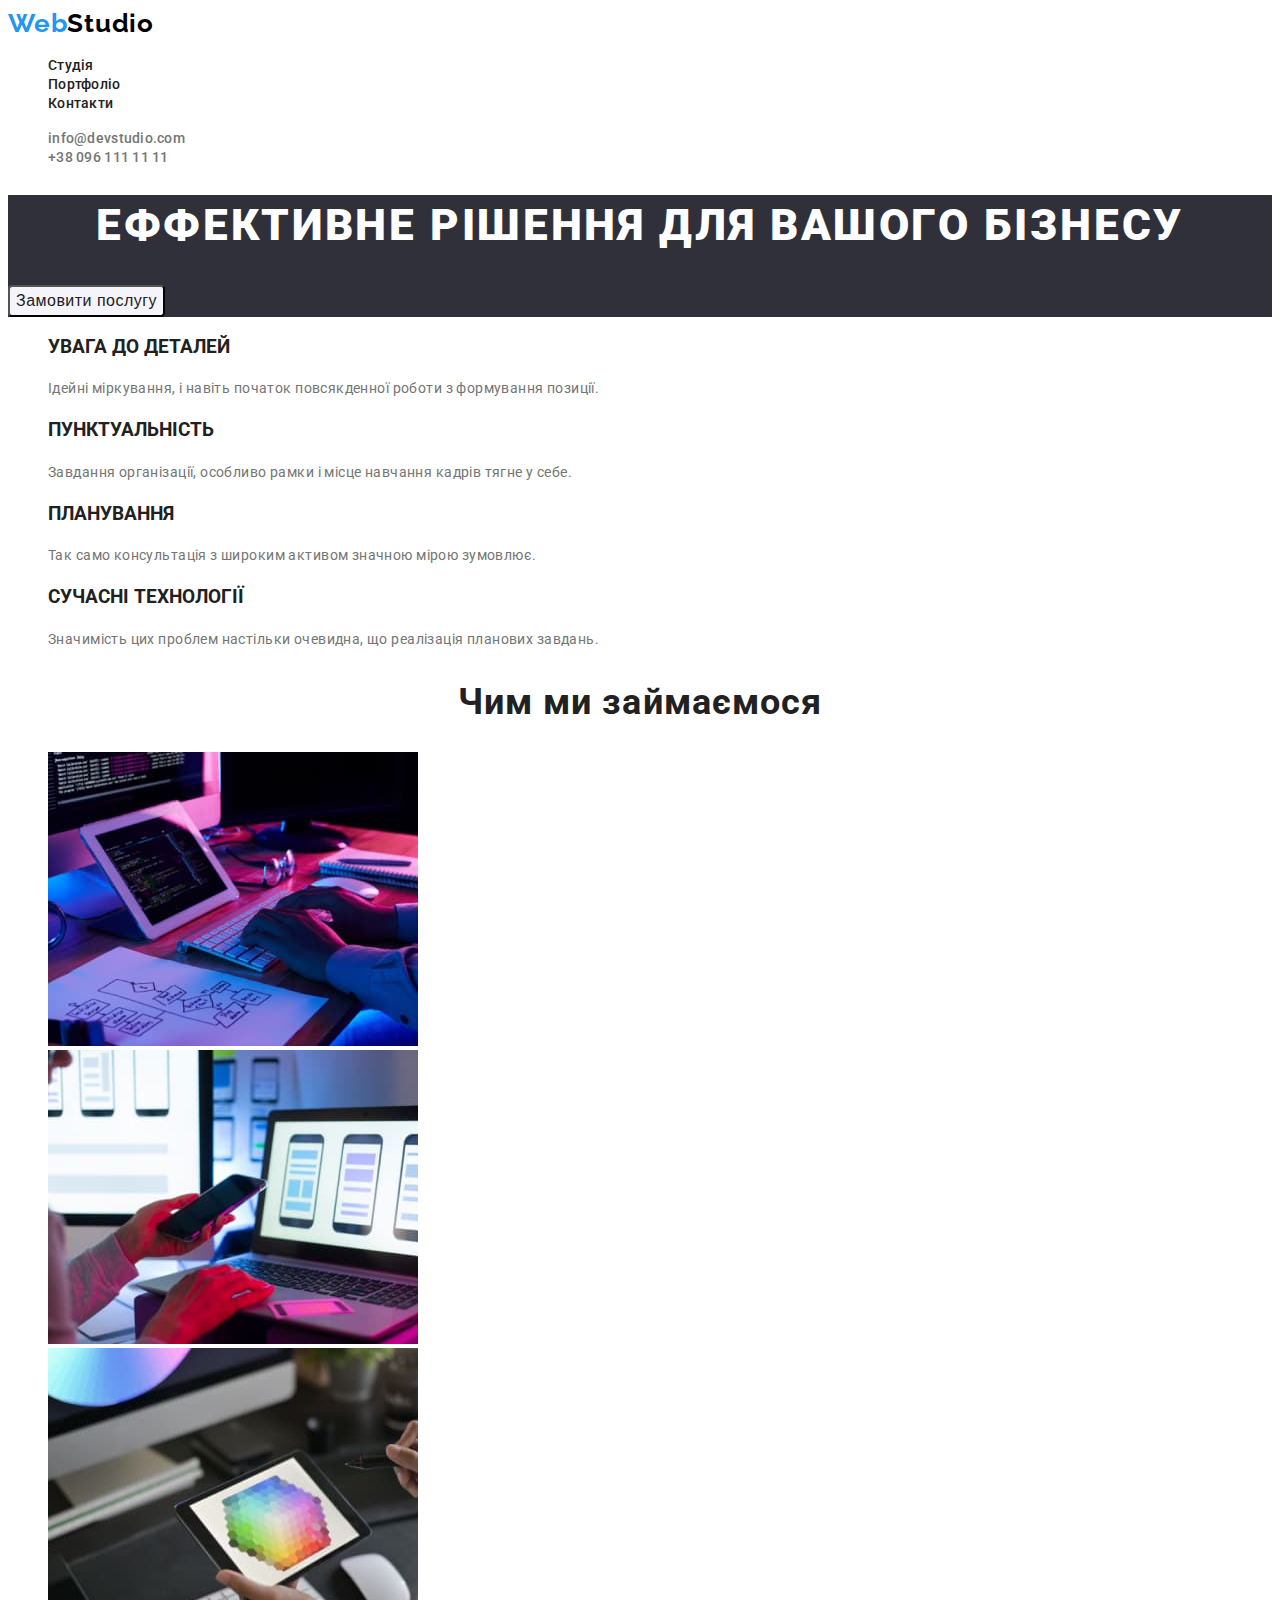
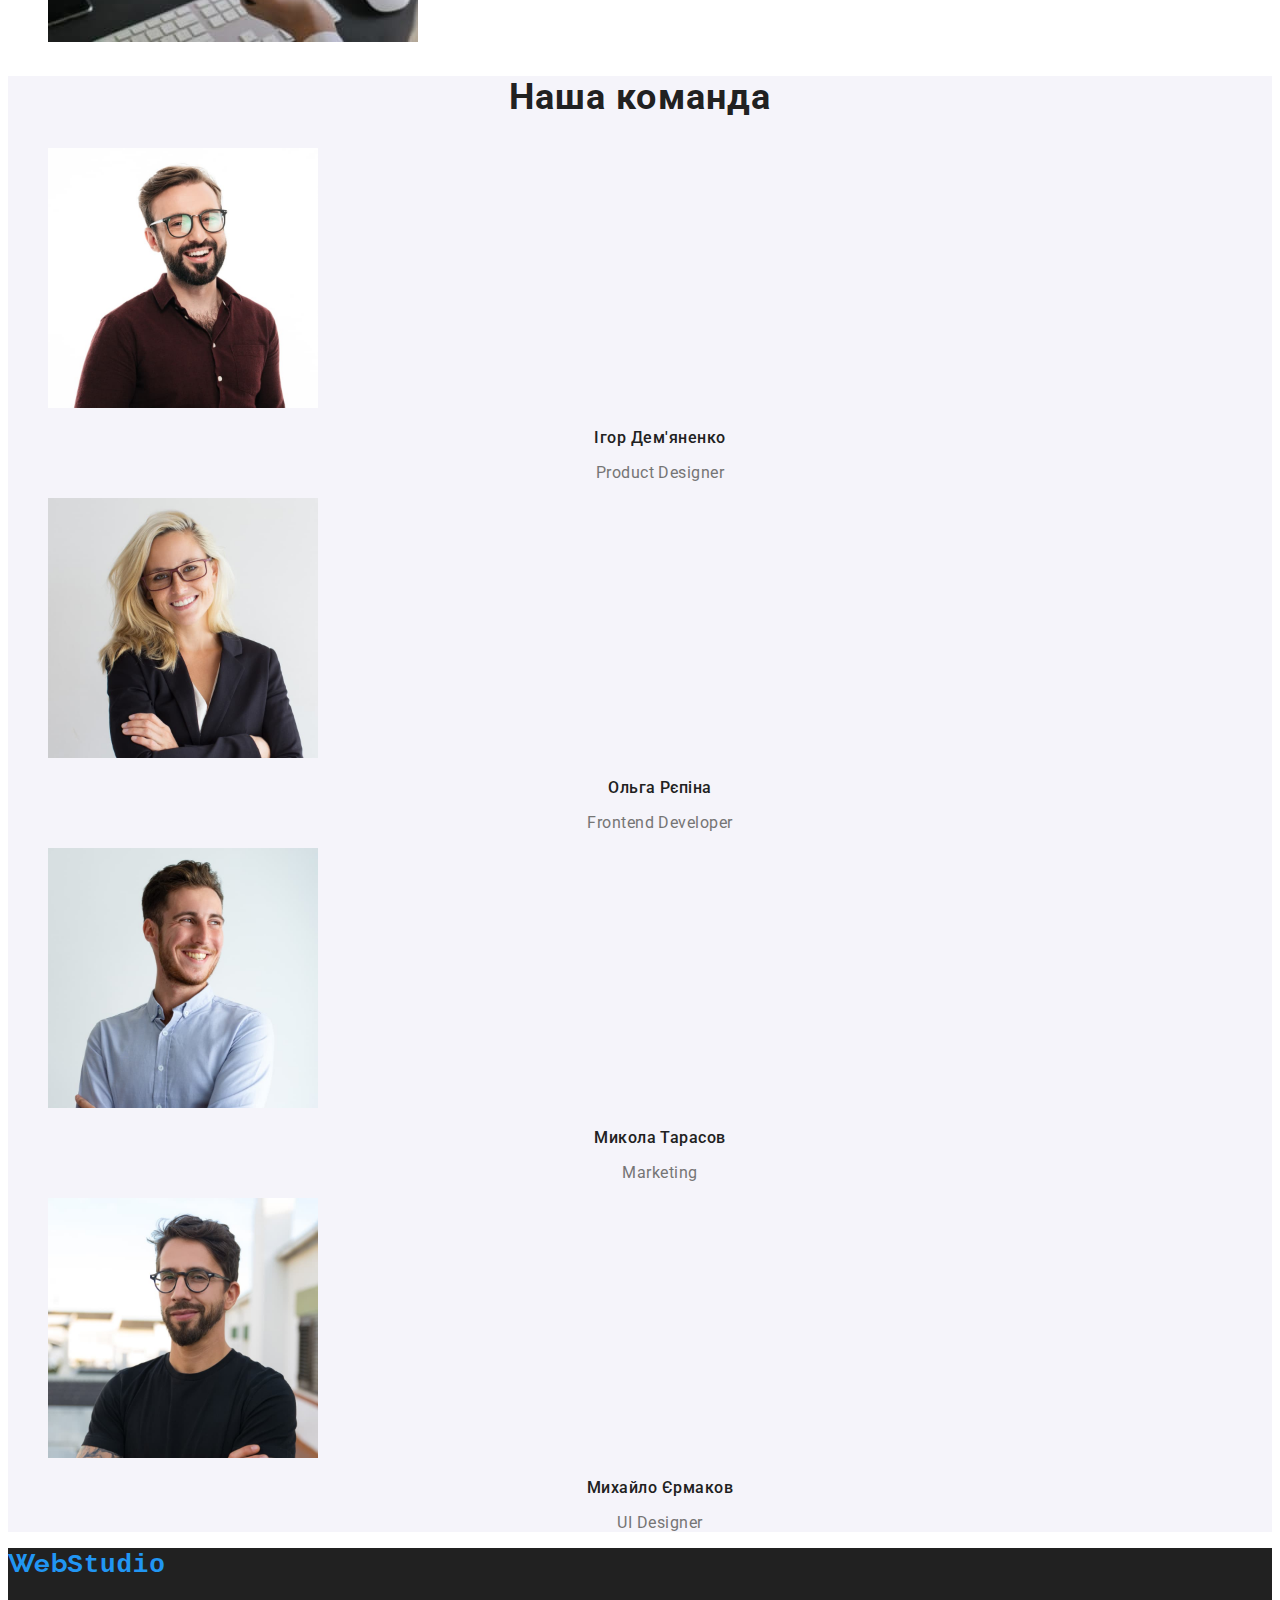
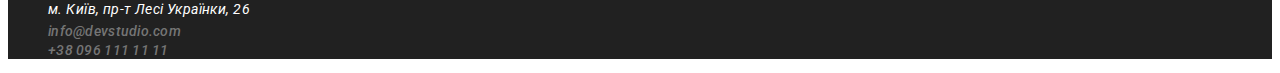
<file: index.html>
<!DOCTYPE html>
<html lang="uk">
  <head>
    <meta charset="UTF-8" />
    <meta http-equiv="X-UA-Compatible" content="IE=edge" />
    <meta name="viewport" content="width=device-width, initial-scale=1.0" />
    <title>Студія</title>
    <link rel="preconnect" href="https://fonts.googleapis.com">
<link rel="preconnect" href="https://fonts.gstatic.com" crossorigin>
<link href="https://fonts.googleapis.com/css2?family=Raleway:wght@700&family=Roboto:wght@400;500;700;900&display=swap" 
rel="stylesheet">
<link rel="stylesheet" href="./css/styles.css">
  </head>
  <body >
    <header class="header">
      <nav>
        <!--Лого-->
        <a href="./index.html" class="link logo">Web<samp class="logo-accent">Studio</samp> </a>
        <!--Меню-->
        <ul class="header-list list">
          <li class="header-item" >
            <a class="header-link link" href="./index.html">Студія</a>
          </li>
          <li>
            <a class="header-link link" href="./portfolio.html">Портфоліо</a>
          </li>
          <li>
            <a class="header-link link" href="">Контакти</a>
          </li>
        </ul>
      </nav>
      <!--Контакти-->
      <ul class="contakt-list list">
      <li class="contakt-item">
        <a class="contakt-link link"  href="mailto::info@devstudio.com">info@devstudio.com</a>
        </li>
        <li class="contakt-item">
      <a class="contakt-link link" href="tel:+380961111111">+38 096 111 11 11</a>
      </li>
       </ul>    
    </header>
    <!--Мейн-->
    <main>
      <section class="hero">
      <h1 class="hero-title">Еффективне рішення для вашого бізнесу</h1>
      <button type="button" class="hero-btb">Замовити послугу</button>
      </section>
      <section class="about">
      <h2 class="about-title">Наші переваги</h2>
        <ul class="about-list list">
        <li class="about-item">
          <h3 class="about-after-title">УВАГА ДО ДЕТАЛЕЙ</h3>
          <p class="about-text">
            Ідейні міркування, і навіть початок повсякденної роботи з формування
            позиції.
          </p>
        </li>
        <li>
          <h3 class="about-after-title">ПУНКТУАЛЬНІСТЬ</h3>
          <p class="about-text">
            Завдання організації, особливо рамки і місце навчання кадрів тягне у
            себе.
          </p>
        </li>
        <li>
          <h3 class="about-after-title">ПЛАНУВАННЯ</h3>
          <p class="about-text">
            Так само консультація з широким активом значною мірою зумовлює.</p>
        </li>
        <li>
          <h3 class="about-after-title">СУЧАСНІ ТЕХНОЛОГІЇ </h3>
          <p class="about-text">
            Значимість цих проблем настільки очевидна, що реалізація планових
            завдань.
          </p>
        </li>
      </ul>
      </section>
      <!--Чим ми займаємося-->
      <section class="project">
        <h2 class="project-title">Чим ми займаємося</h2>
        <ul class="project-list list">
          <li class="project-item"><img src="./imeges/img.jpg" alt="tablet" width="370" /></li>
          <li class="project-item"><img src="./imeges/img1.jpg" alt="laptop and smartphone" width="370" /></li>
          <li class="project-item"><img src="./imeges/img2.jpg" alt="tablet" width="370" /></li>
        </ul>
      </section>
      <!--Наша команда-->
      <section class="team">
        <h2 class="team-title">Наша команда</h2>
        <ul class="team-list list">
          <li class="team-item">
              <img src="./imeges/timeimg1.jpg" alt="man" width="270" />
              <h3 class="team-after-title">Ігор Дем'яненко</h3>
              <p class="team-text"> Product Designer</p>
          
          </li>
          <li class="team-item">
              <img src="./imeges/timeimg2.jpg" alt="woman" width="270" />
             <h3 class="team-after-title">Ольга Рєпіна </h3>
             <p class="team-text">Frontend Developer</p> 
          </li>
          <li class="team-item">
              <img src="./imeges/timeimg3.jpg" alt="man" width="270" />
              <h3 class="team-after-title">Микола Тарасов</h3>
              <p class="team-text">Marketing</p> 
          </li>
          <li class="team-item">
              <img src="./imeges/timeimg4.jpg" alt="man" width="270" />
              <h3 class="team-after-title">Михайло Єрмаков</h3>
              <p class="team-text"> UI Designer</p> 
          </li>
        </ul>
      </section>
    </main>
    <!--Футер-->
    <footer class="footer">
       <a href="./index.html" class="link logo">Web<samp class="logo-accent-footer">Studio</samp> </a>
      <address class="footer-adress">
      <ul class="footer-list list">
    <li class="footer-iten">
        <a class="footer-link link" href="https://goo.gl/maps/iibPYUfsiWBmzwQZ7" target="_blank"
      rel="noopener noreferrer nonFOLOW">м. Київ, пр-т Лесі Українки, 26 
    </a> 
    </li>
     <li class="footer-iten">
       <a class="contakt-link link" href="mailto:info@devstudio.com">info@devstudio.com</a>
     </li>
      <li class="footer-iten">
        <a class="contakt-link link" href="tel:+380961111111">+38 096 111 11 11 </a>
      </li>
      </ul>
      </address>
    </footer>
  </body>
</html>
</file>
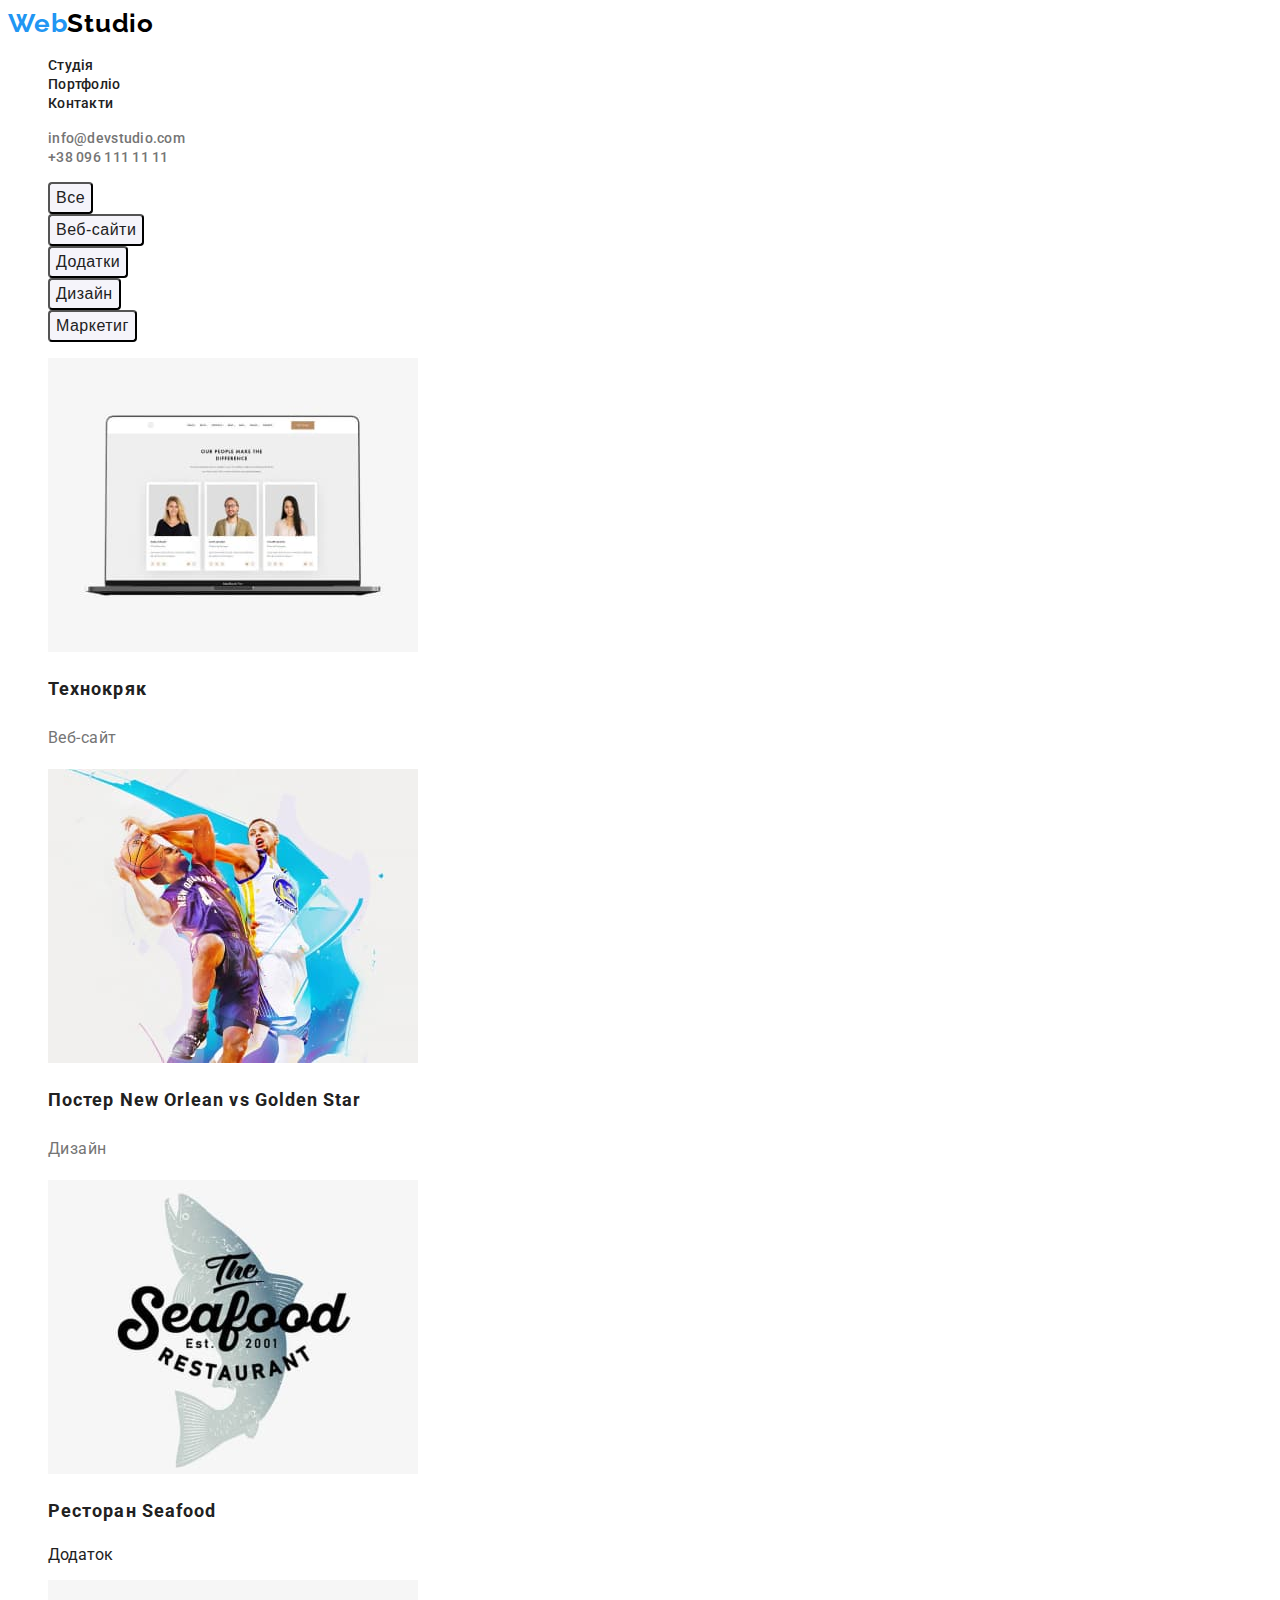
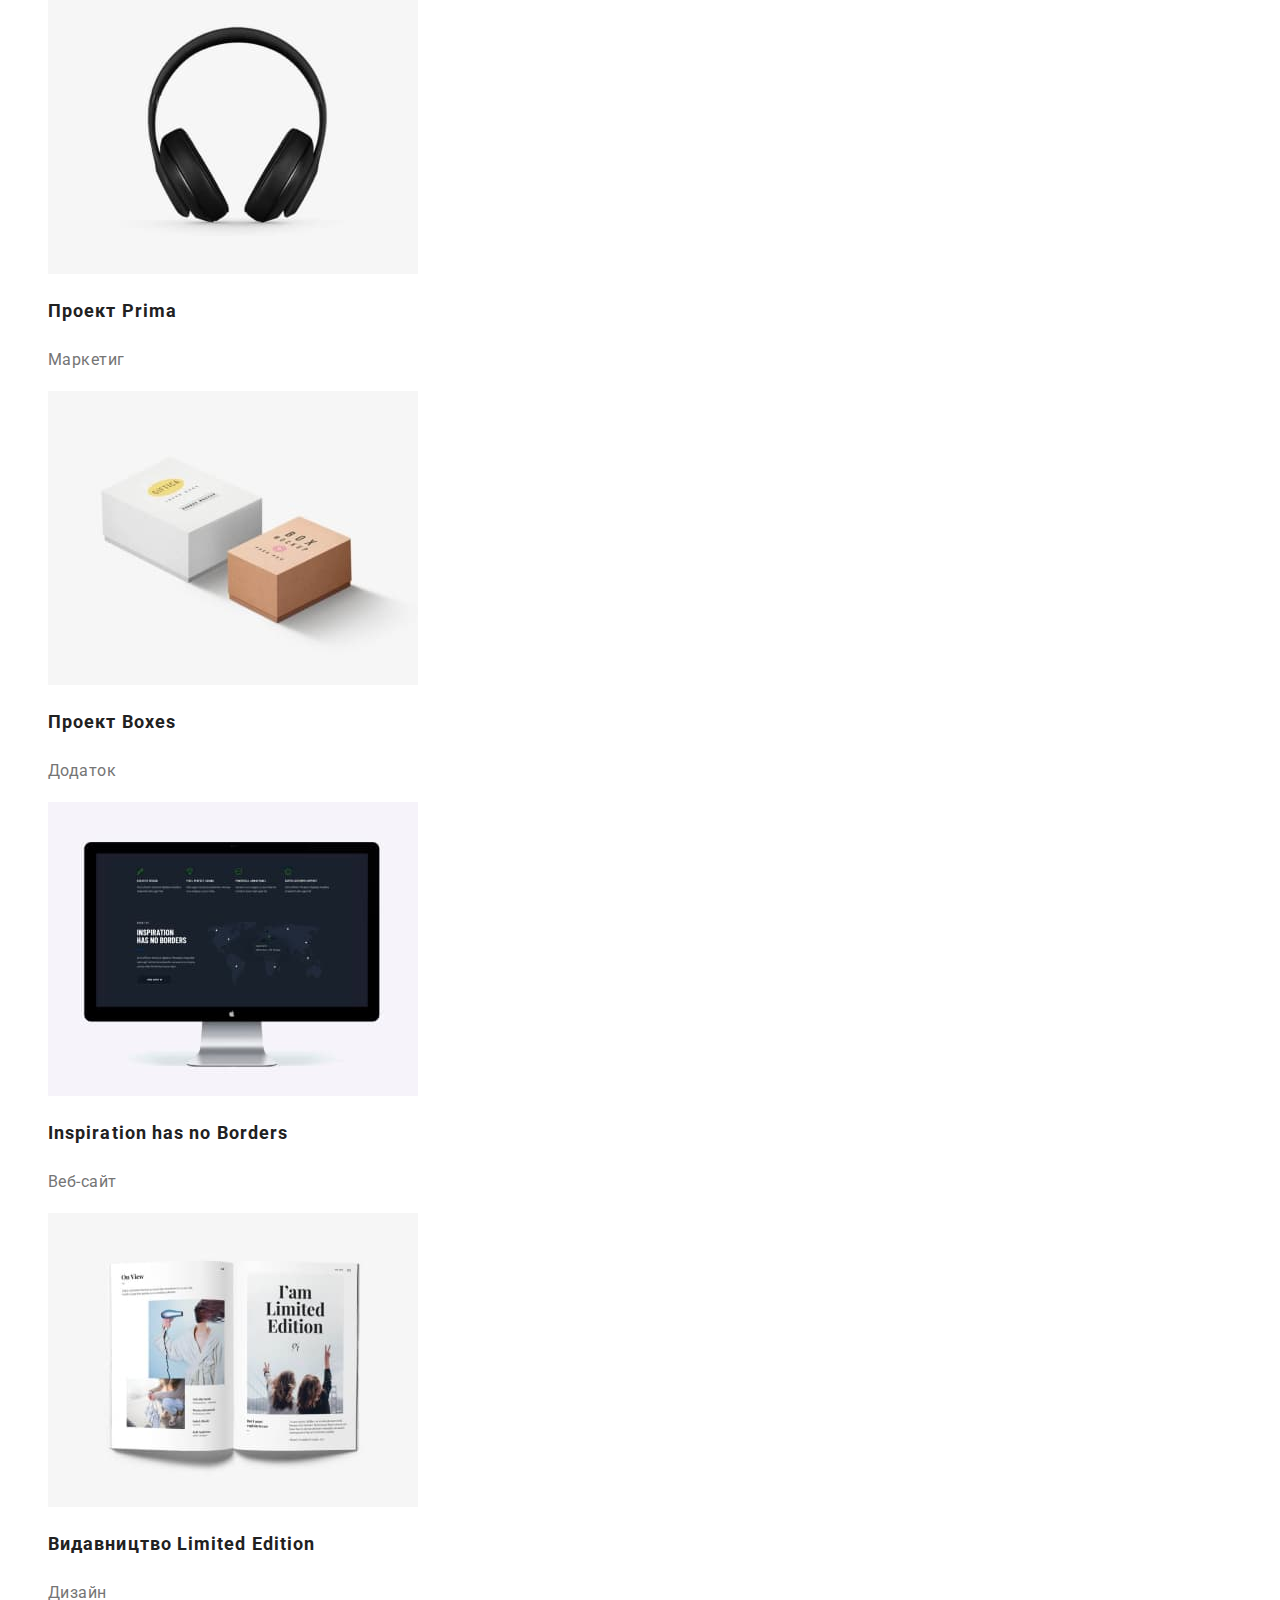
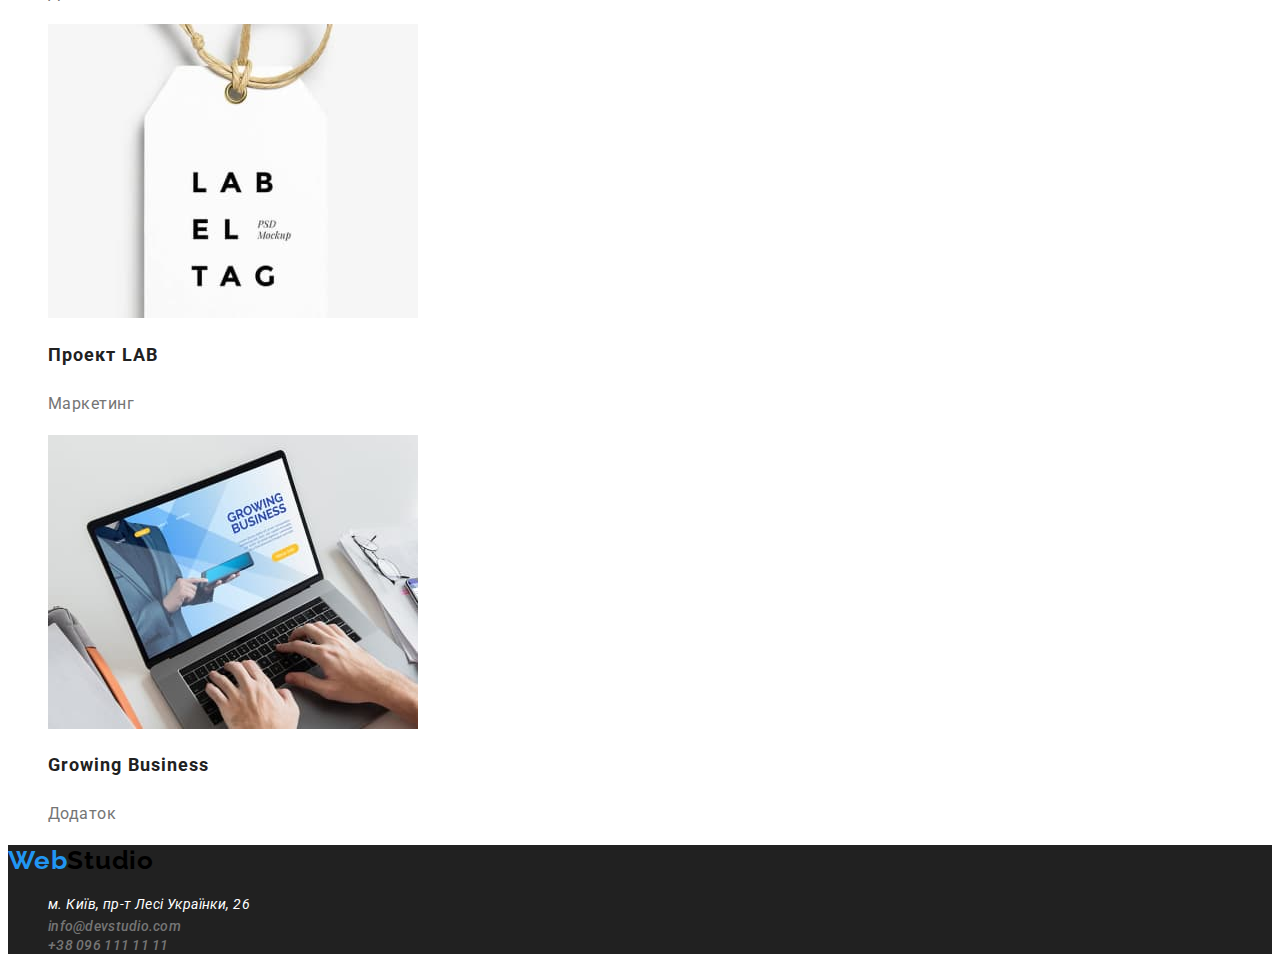
<file: portfolio.html>
<!DOCTYPE html>
<html lang="uk">
<head>
    <meta charset="UTF-8" >
    <meta http-equiv="X-UA-Compatible" content="IE=edge">
    <meta name="viewport" content="width=device-width, initial-scale=1.0" />
    <title>Портфоліо</title>
     <link rel="preconnect" href="https://fonts.googleapis.com">
     <link rel="preconnect" href="https://fonts.gstatic.com" crossorigin>
     <link href="https://fonts.googleapis.com/css2?family=Raleway:wght@700&family=Roboto:wght@400;500;700;900&display=swap" 
rel="stylesheet">
<link rel="stylesheet" href="./css/styles.css">
    </head>
    <body>
   <header class="header">
      <nav>
        <!--Лого-->
         <a href="./index.html" class="link logo">Web<samp class="logo-accent">Studio</samp> </a>
        <!--Меню-->
        <ul class="header-list list">
          <li class="header-item" >
            <a class="header-link link" href="./index.html">Студія</a>
          </li>
          <li>
            <a class="header-link link" href="./portfolio.html">Портфоліо</a>
          </li>
          <li>
            <a class="header-link link" href="">Контакти</a>
          </li>
        </ul>
      </nav>
      <!--Контакти-->
      <ul class="contakt-list list">
      <li class="contakt-item">
        <a class="contakt-link link"  href="mailto::info@devstudio.com">info@devstudio.com</a>
        </li>
        <li class="contakt-item">
      <a class="contakt-link link" href="tel:+380961111111">+38 096 111 11 11</a>
      </li>
       </ul>    
    </header>
    <!--Мейн-->
    <main class="work">
        <h1 class="work-title">Наші роботи</h1>
        <ul class="work-list list">
            <li class="work-item">
              <button class="work-btb" type="button">Все</button> </li>
            <li class="work-item">
              <button class="work-btb" type="button">Веб-сайти</button></li>
            <li class="work-item">
              <button class="work-btb" type="button">Додатки</button></li>
            <li class="work-item">
              <button class="work-btb" type="button">Дизайн</button></li>
            <li class="work-item">
              <button class="work-btb" type="button">Маркетиг</button></li>
        </ul>
        <ul class="work-list-projekts list" >
            <li class="item-list-projekts">
                <img src="./imeges/technologies.jpg" alt="laptop"
                width="370">
                <h2 class="work-after-title">Технокряк</h2>
                <p class="work-text">Веб-сайт</p>
            </li>
            <li class="work-item-projekts">
                <img src="./imeges/poster.jpg " alt="poster">
                <h2 class="work-after-title">Постер New Orlean vs Golden Star</h2>
                <p class="work-text">Дизайн</p>
            </li>
            <li class="work-item-projekts">
                <img src="./imeges/restaurant.jpg" alt="logo-restaurant">
                <h2 class="work-after-title" >Ресторан Seafood</h2>
                <p >Додаток</p>
            </li>
            <li class="work-item-projekts">
                <img src="./imeges/prima.jpg" alt="headphone">
                <h2 class="work-after-title">Проект Prima</h2>
                <p class="work-text">Маркетиг</p>
            </li>
            <li class="work-item-projekts">
                <img src="./imeges/boxes.jpg" alt="boxes">
                <h2 class="work-after-title">Проект Boxes</h2>
                <p class="work-text">Додаток</p>
            </li>
            <li class="work-item-projekts">
                <img src="./imeges/inspiration.jpg" alt="macbook">
                <h2 class="work-after-title">Inspiration has no Borders</h2>
                <p class="work-text">Веб-сайт</p>
            </li>
            <li class="work-item-projekts">
                <img src="./imeges/limitededition.jpg" alt="book">
                <h2 class="work-after-title">Видавництво Limited Edition</h2>
                <p class="work-text">Дизайн</p>
            </li> 
            <li class="work-item-projekts">
                <img src="./imeges/lab.jpg" alt="tag">
                <h2 class="work-after-title">Проект LAB</h2>
                <p class="work-text">Маркетинг</p>
            </li>
            <li class="work-item-projekts">
                <img src="./imeges/growingbusiness.jpg" alt="laptop">
                <h2 class="work-after-title">Growing Business</h2>
                <p class="work-text">Додаток</p>
            </li>
    
        </ul>
    </main>
<!--Футер-->
    <footer class="footer">
      <a href="./index.html" class="link logo">Web<samp class="logo-accent">Studio</samp> </a>
      <address>
      <ul class="footer-list list">
    <li class="footer-iten">
        <a class="footer-link link" href="https://goo.gl/maps/iibPYUfsiWBmzwQZ7" target="_blank"
      rel="noopener noreferrer nonFOLOW">м. Київ, пр-т Лесі Українки, 26 
    </a> 
    </li>
     <li class="footer-iten">
       <a class="contakt-link link" href="mailto:info@devstudio.com">info@devstudio.com</a>
     </li>
      <li class="footer-iten">
        <a class="contakt-link link" href="tel:+380961111111">+38 096 111 11 11 </a>
      </li>
      </ul>
      </address>
    </footer>
  </body>
</html>
</file>
<file: css/styles.css>
:root{
  --color-h1-title:#FFFFFF;
  --text-link-color-hover:#2196F3;
  --title-color:#212121;
  --text-color:#757575;
  --text-buton-color-hover:#FFFFFF;
  --buton-background-color-hover:#2196F3;
  --color-ddress:#757575;
  --tex-buton-color:#212121;
  --buton-background-color:#F5F4FA;
  --hero-backgrount-color: #2F303A;
  --fotter-backgrount-color:#2F303A;
  --tean-backgrount-color:#F5F4FA;


}

body{ font-family: 'Roboto',sans-serif;
color: #212121;
}

.list {
  list-style:none;
}
.link {
text-decoration:none;
}

/*--------HEDER------*/
.logo {
font-family:'Raleway',sans-serif;
font-style:none; 
font-weight: 700;
font-size: 26px;
line-height:calc(31/26);
letter-spacing: 0.03em;
color: #2196F3;
}
.logo-accent{
font-family:'Raleway',sans-serif;
font-style:none; 
font-weight: 700;
font-size: 26px;
line-height:calc(31/26);
letter-spacing: 0.03em;
color: black;
}
.header-link {
font-weight: 500;
font-size: 14px;
line-height: calc(16/14);
letter-spacing: 0.02em;
color:var(--title-color);
}
.header-link:hover,
.header-link:focus{
  color:var(--text-link-color-hover);
}

.contakt-link {
font-weight: 500;
font-size: 14px;
line-height:calc(16/14);
letter-spacing: 0.02em;
color:var(--color-ddress);
}
.contakt-link:hover,
.contakt-link :focus{
color:var(--text-link-color-hover);
} 
/*--------------HERO-------------------*/
.hero{
  background-color: var(--hero-backgrount-color);
}

.hero-title {
font-weight: 900;
font-size: 44px;
line-height:calc(60/44);
text-align: center;
letter-spacing: 0.06em;
text-transform: uppercase;
color:var(--color-h1-title);
}
.hero-btb {
cursor:pointer;
font-weight: 500;
font-size: 16px;
line-height:calc(26/16);
text-align: center;
letter-spacing: 0.03em;
color: var(--tex-buton-color);
background:var(--buton-background-color);
border-radius: 4px;

}

.hero-btb:hover{
font-family: inherit;
font-weight:700;
font-size: 16px;
line-height:calc(30/16);
text-align: center;
letter-spacing: 0.06em;
color:var(--text-buton-color-hover);
background: var(--buton-background-color-hover);
box-shadow: 0px 3px 1px rgba(0, 0, 0, 0.1), 0px 1px 2px rgba(0, 0, 0, 0.08), 0px 2px 2px rgba(0, 0, 0, 0.12);
border-radius: 4px;
}
/*-----------ABOUT_Наші переваги-------------*/
.about {
}
.about-title {
  position: absolute;
  white-space: nowrap;
  width: 1px;
  height: 1px;
  overflow: hidden;
  border: 0;
  padding: 0;
  clip: rect(0 0 0 0);
  clip-path: inset(50%);
  margin: -1px;
}
.about-list {
}
.about-item {
}
.abot-after-title {
font-weight: 700;
font-size: 14px;
line-height:calc(16/14);
letter-spacing: 0.03em;
text-transform: uppercase;
color:var(--title-color);
}
.about-text {
font-weight: 400;
font-size: 14px;
line-height:calc(24/14);
letter-spacing: 0.03em;
color:var(--text-color);
}
/*--------------------PROJECT----------------------------*/
.project {
}
.project-title {
font-weight: 700;
font-size: 36px;
line-height:calc(42/36);
text-align: center;
letter-spacing: 0.03em;
color:var(--title-color);
}
.project-list {
}
.project-item {
}
/*---------------------TEAM---------------------------------*/
.team {background-color: var(--tean-backgrount-color);
}
.team-title {
font-weight: 700;
font-size: 36px;
line-height:calc(42/36);
text-align: center;
letter-spacing: 0.03em;
color:var(--title-color);
}
.team-list {
}
.list {
}
.team-item {
}
.team-after-title {
font-weight: 500;
font-size: 16px;
line-height:calc(19/16);
text-align: center;
letter-spacing: 0.03em;
color:var(--title-color);
}
.team-text{
font-weight: 400;
font-size: 16px;
line-height:calc(19/16);
text-align: center;
letter-spacing: 0.03em;
color:var(--text-color);
}
/*-------------ФУТЕР--------------*/
.footer { background-color: #212121;

}
.footer-list {
}
.footer-iten {
}
.footer-link {
font-style: inherit;
font-weight: 400;
font-size: 14px;
line-height:calc(24/14);
letter-spacing: 0.03em;
color: #FFFFFF;
}
.footer-link:hover{
color: var(--text-link-color-hover);
}
/*-----------PORTFOLIO-----------*/
.work {
}
.work-title 
{position: absolute;
  white-space: nowrap;
  width: 1px;
  height: 1px;
  overflow: hidden;
  border: 0;
  padding: 0;
  clip: rect(0 0 0 0);
  clip-path: inset(50%);
  margin: -1px;
}
.work-list {
}
.work-item {
}
.work-btb {
cursor:pointer;
font-weight: 500;
font-size: 16px;
line-height:calc(26/16);
text-align:center;
letter-spacing: 0.03em;
color:var(--tex-buton-color);
background:var(--buton-background-color);
border-radius: 4px;
}
.work-btb:hover{
font-family: inherit;
font-weight: 500;
font-size: 16px;
line-height:calc(26/16);
text-align: center;
letter-spacing: 0.03em;
color:var(--text-buton-color-hover);
background:var(--buton-background-color-hover);
box-shadow: 0px 3px 1px rgba(0, 0, 0, 0.1), 0px 1px 2px rgba(0, 0, 0, 0.08), 0px 2px 2px rgba(0, 0, 0, 0.12);
border-radius: 4px;
}
.work-list-projekts {
}
.item-list-projekts {
}
.work-item-projekts {
}
.work-after-title {
font-weight: 700;
font-size: 18px;
line-height:calc(36/18);
letter-spacing: 0.06em;
color:var(--title-color);
}
.work-text{
font-weight: 400;
font-size: 16px;
line-height:calc(30/16);
letter-spacing: 0.03em;
color:var(--text-color);
}
</file>
